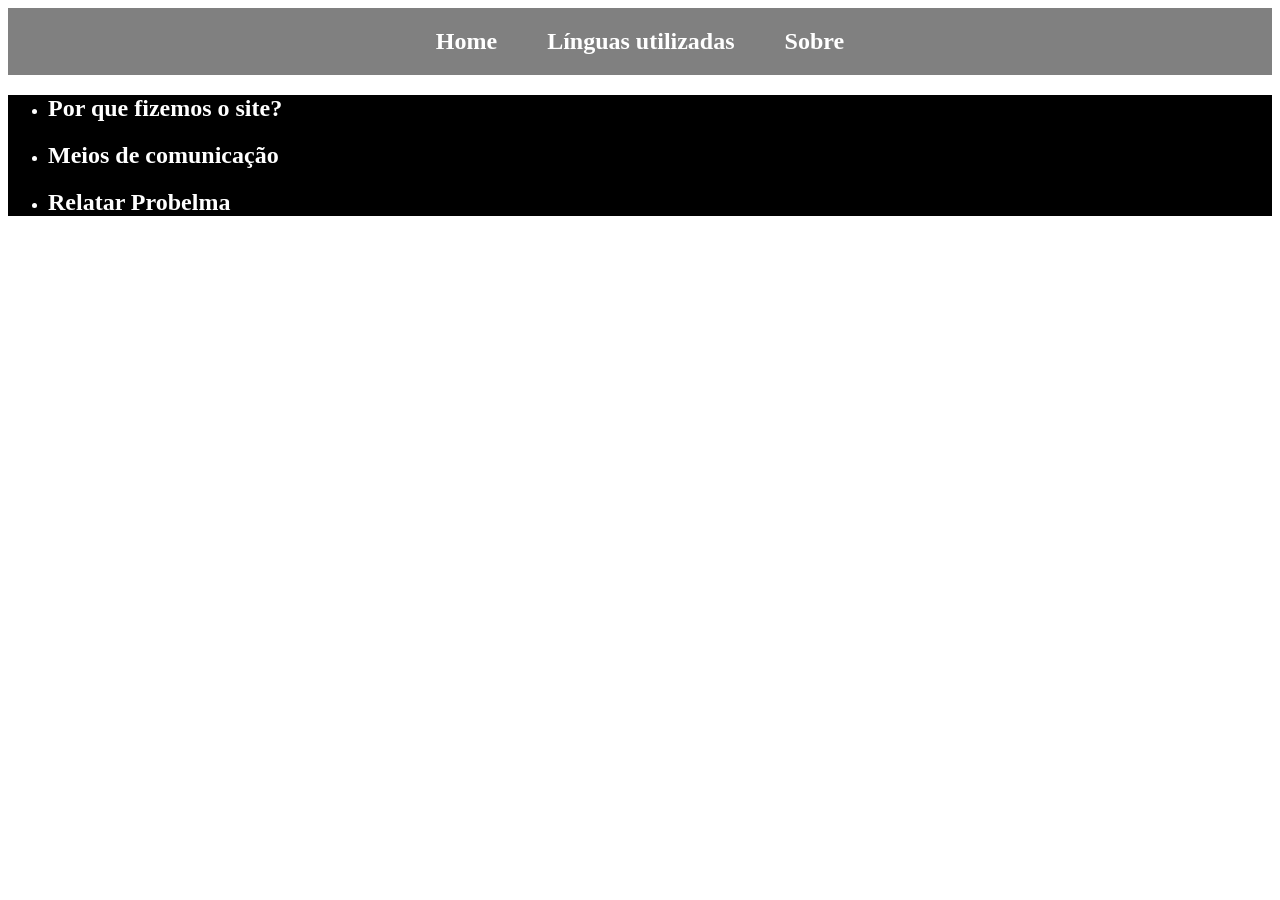
<file: index.html>
<!DOCTYPE html>
<html lang="en">
<head>
    <meta charset="UTF-8">
    <meta name="viewport" content="width=device-width, initial-scale=1.0">
    <title>Aula de Java</title>
    <link rel="stylesheet" href="style.css">
</head>
<body>
    <script src="script.js"></script>
    <nav class="barra_de_navegacao">
        <div class="home">
            <h1>Home</h1>
        </div>
        <div class="lingua">
            <h1>Línguas utilizadas</h1>
        </div>
        <div class="origem">
            <h1>Sobre</h1>
        </div>
    </nav>
    <nav class="site">
        <div class="barra_esquerda">
            <ul>
                <li>
                    <h2>Por que fizemos o site?</h2>
                </li>
                <li>
                    <h2>Meios de comunicação</h2>
                </li>
                <li>
                    <h2>Relatar Probelma</h2>
                </li>
            </ul>
        </div>
        <div class="barra_direita">

        </div>
    </nav>
</body>
</html>
</file>
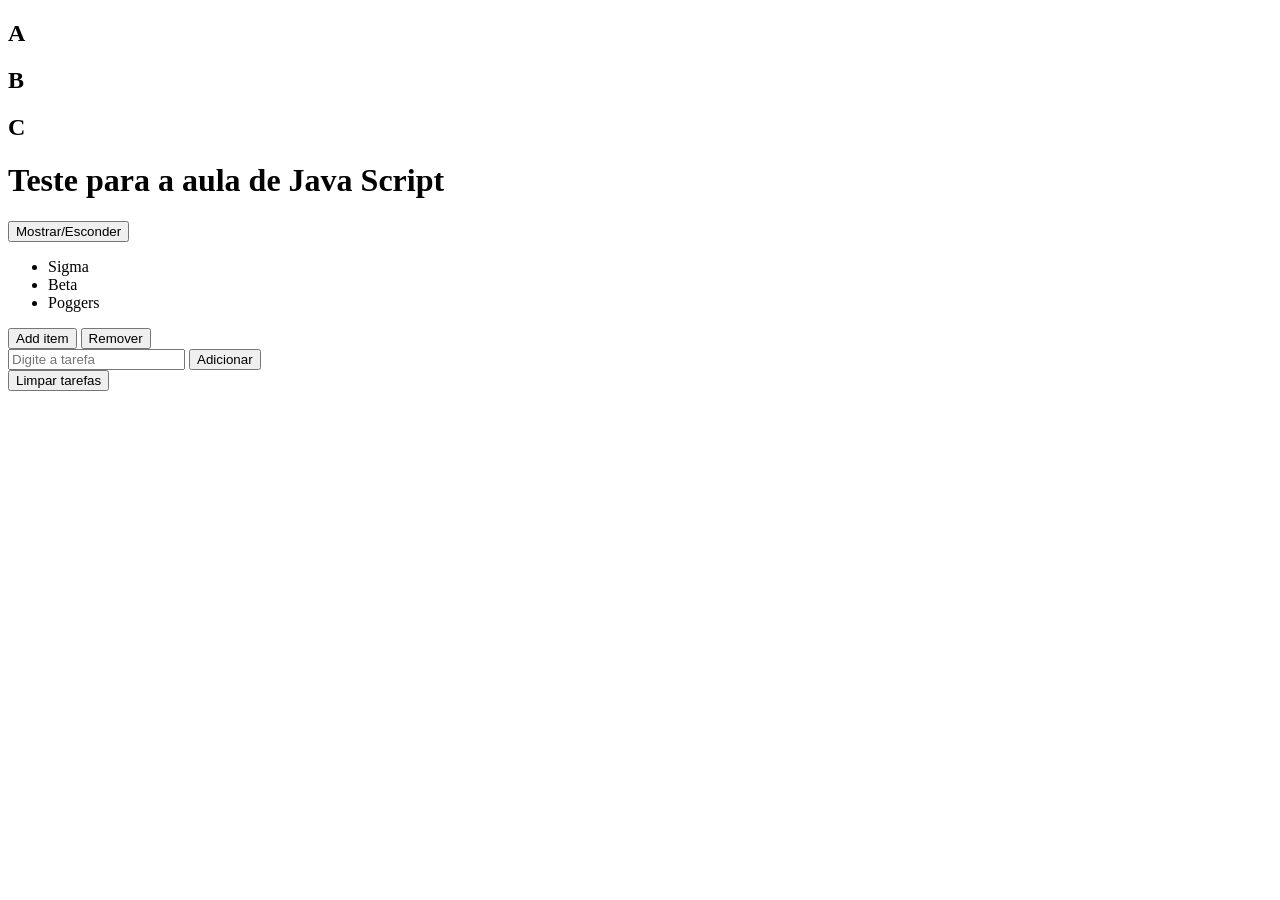
<file: aula6/index.html>
<!DOCTYPE html>
<html lang="en">
<head>
    <meta charset="UTF-8">
    <meta name="viewport" content="width=device-width, initial-scale=1.0">
    <title>Document</title>
    <link rel="stylesheet" href="style.css">
</head>
<body>
    <div id="container">
        <h2>A</h2>
    </div>
    <div class="box">
        <h2>B</h2>
    </div>
    <div>
        <h2>C</h2>
    </div>
    <h1>Teste para a aula de Java Script</h1>

    <button class="but">Mostrar/Esconder</button>

    <ul>
        <li>Sigma</li>
        <li>Beta</li>
        <li>Poggers</li>
    </ul>
    <button class="adicion">Add item</button>
    <button class="remove">Remover</button>


    <form id="form-tarefa">
  <input type="text" id="input-tarefa" placeholder="Digite a tarefa" required />
  <button>Adicionar</button>
    </form>
    <button id="btn-limpar">Limpar tarefas</button>
    <ul id="lista-tarefas"></ul>
    <script src="script.js"></script>
</body>
</html>
</file>
<file: style.css>
.barra_de_navegacao{
    background-color: grey;
    display: flex;
    color: white;
    justify-content: center;
    gap: 50px;
}
.site{
    background-color: black;
    color: white;
    margin: 0px;
    padding: 0px;
}
</file>
<file: aula6/style.css>
.oculto {
    display: none;
}
</file>
